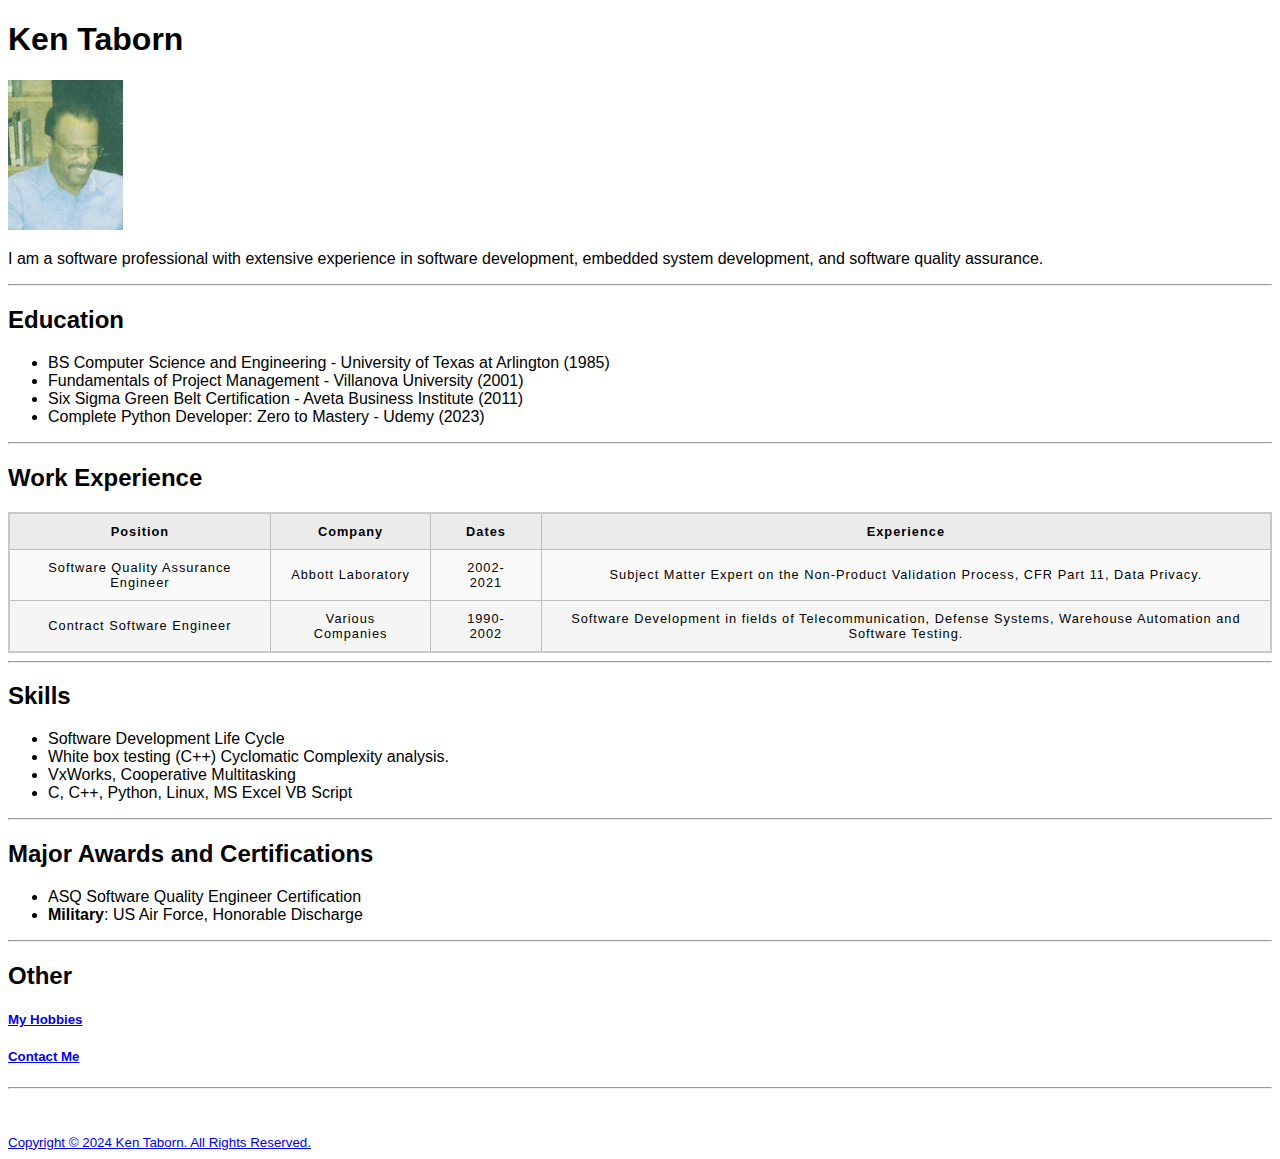
<file: index.html>
<!DOCTYPE html>
<html lang="en">

<head>
    <meta charset="UTF-8">
    <meta name="viewport" content="width=device-width, initial-scale=1.0">
    <title>Resume</title>
    <link href="./Assets/css/minimal-table.css" rel="stylesheet" type="text/css">
</head>

<body>
    <h1>Ken Taborn</h1>
    <img src="./Assets/images/Ken54.png" height="150" alt="Ken Taborn" />
    <p>I am a software professional with extensive experience in software development,
        embedded system development, and software quality assurance.</p>
    <hr>

    <h2>Education</h2>
    <ul>
        <li>BS Computer Science and Engineering - University of Texas at Arlington (1985)</li>
        <li>Fundamentals of Project Management - Villanova University (2001)</li>
        <li>Six Sigma Green Belt Certification - Aveta Business Institute (2011)</li>
        <li>Complete Python Developer: Zero to Mastery - Udemy (2023)</li>
    </ul>
    <hr>
    <h2>Work Experience</h2>
    <table>
        <tr>
            <th>Position</th>
            <th>Company</th>
            <th>Dates</th>
            <th>Experience</th>
        </tr>
        <tr>
            <td>Software Quality Assurance Engineer</td>
            <td>Abbott Laboratory</td>
            <td>2002-2021</td>
            <td>Subject Matter Expert on the Non-Product Validation Process, CFR Part 11, Data Privacy.</td>
        </tr>
        <tr>
            <td>Contract Software Engineer</td>
            <td>Various Companies</td>
            <td>1990- 2002</td>
            <td>Software Development in fields of Telecommunication, Defense Systems, Warehouse Automation and Software
                Testing.</td>
        </tr>
    </table>
    <hr>
    <h2>Skills</h2>
    <ul>
        <li>Software Development Life Cycle</li>
        <li>White box testing (C++) Cyclomatic Complexity analysis.</li>
        <li>VxWorks, Cooperative Multitasking</li>
        <li>C, C++, Python, Linux, MS Excel VB Script</li>

    </ul>

    <hr>
    <h2>Major Awards and Certifications</h2>
    <ul>
        <li>ASQ Software Quality Engineer Certification</li>
        <li><strong>Military</strong>: US Air Force, Honorable Discharge</li>
    </ul>

    <hr>
    <h2>Other</h2>
    <h5><a href="./public/hobbies.html" /> My Hobbies</h5>

    <h5><a href="./public/contact.html" </a>Contact Me</h5>
    <hr>

    <br>
    <br>

    <footer>
        <small>
          Copyright © 2024 Ken Taborn. All Rights Reserved.
        </small>
      </footer>
</body>

</html>
</file>
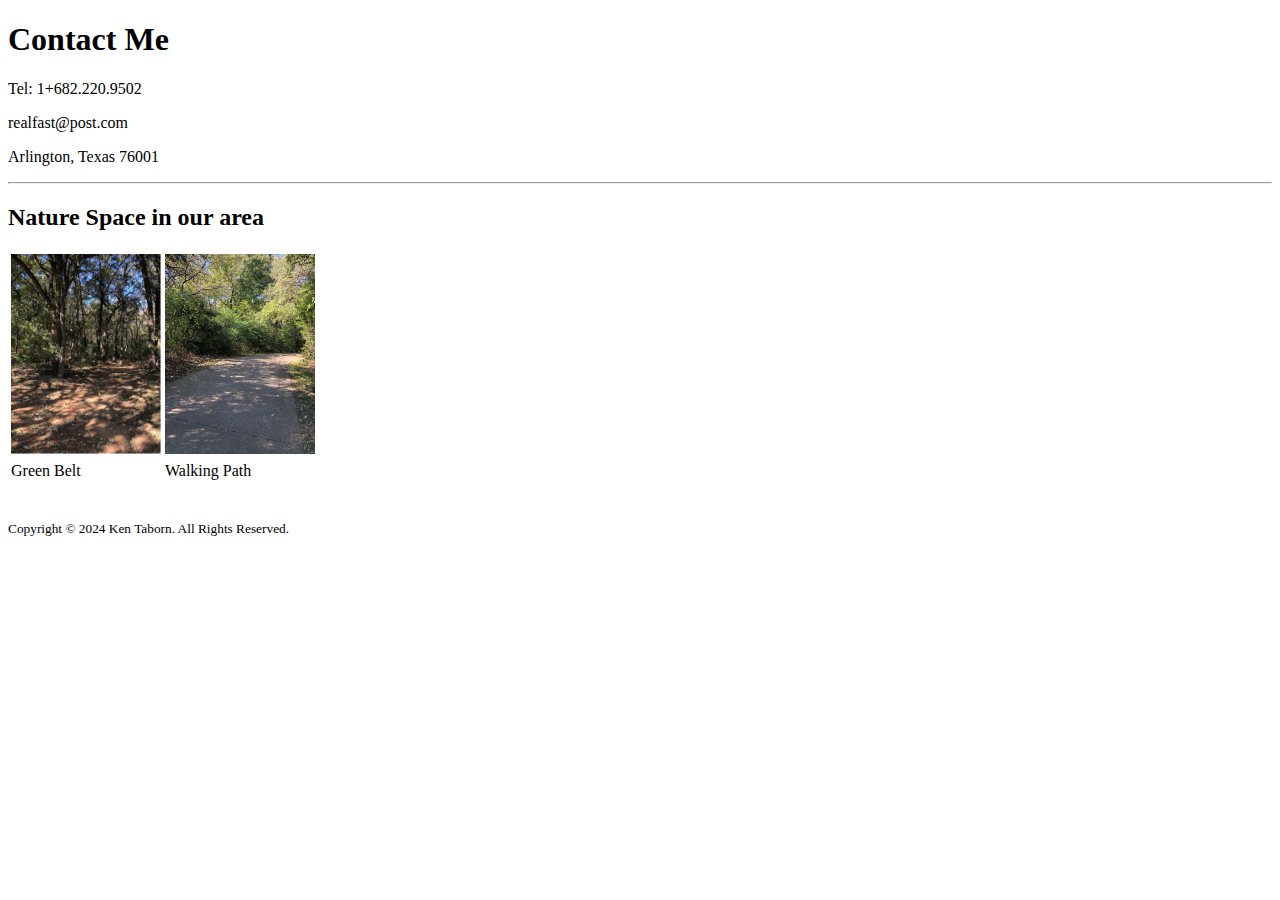
<file: public/contact.html>
<!DOCTYPE html>
<html lang="en">

<head>
  <meta charset="UTF-8" />
  <meta name="viewport" content="width=device-width, initial-scale=1.0" />

  <title>Resume Contact</title>
</head>

<body>
  <h1>Contact Me</h1>
  <p>Tel: 1+682.220.9502</p>
  <p>realfast@post.com</p>
  <p>Arlington, Texas 76001</p>
  <hr />

  <h2>Nature Space in our area</h2>
  <table>
    <tr>
      <td>
        <img src="../Assets/images/Green Belt.png" height="200" alt="Green Belt" title="Green Belt" />
      </td>
      <td>
        <img src="../Assets/images/walking_path.jpg" height="200" alt="Walking Path" title="Walking Path" />
      </td>
    </tr>
    <tr>
      <td>Green Belt</td>
      <td>Walking Path</td>
    </tr>
  </table>
  <br>
  <br>

  <footer>
    <small>
      Copyright © 2024 Ken Taborn. All Rights Reserved.
    </small>
  </footer>
</body>

</html>
</file>
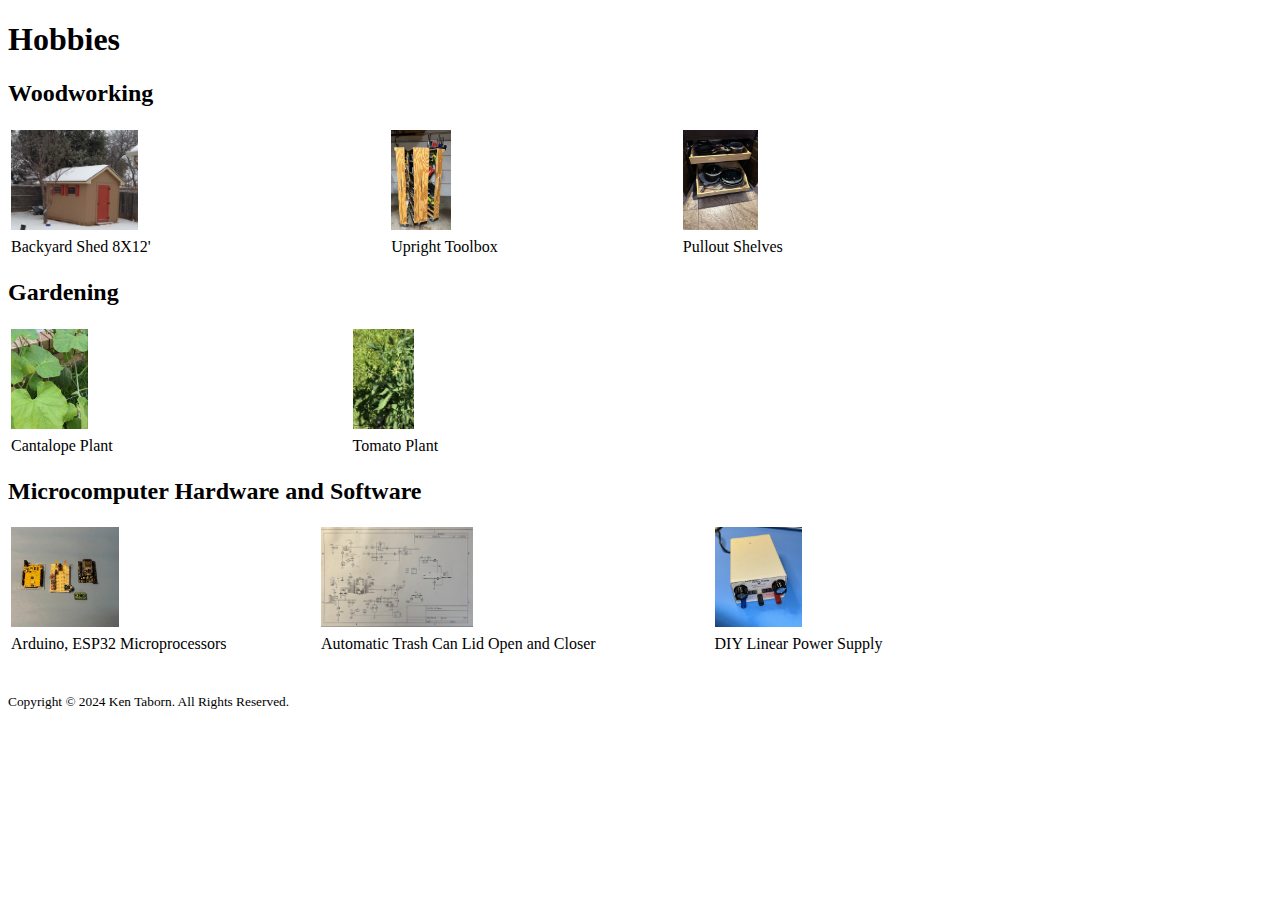
<file: public/hobbies.html>
<!DOCTYPE html>
<html lang="en">

<head>
    <meta charset="UTF-8">
    <meta name="viewport" content="width=device-width, initial-scale=1.0">
    <title>Resume Hobby</title>
    <style>
        table, th, td {
        border:0px solid black; }
    </style>

</head>

<body>
    <h1>Hobbies</h1>
    <table style="width:75%">
        <h2>Woodworking</h2>
        <tr>
            <td><img src="../Assets/images/Shed in the snow - org.JPG" height="100" alt="Shed 8X12" </td>
            <td><img src="../Assets/images/Upright Tool Box - open.jpg" height="100" alt="Upright Toolbox" /></td>
            <td><img src="../Assets/images/Pullout Shelf - out.jpg" height="100" alt="Cabinet Pullout Slide" /></td>
        </tr>
        <tr>
            <td>Backyard Shed 8X12'</td>
            <td>Upright Toolbox</td>
            <td>Pullout Shelves</td>
        </tr>
    </table>

    <table style="width:50%">
        <h2>Gardening</h2>
        <tr>
            <td><img src="../Assets/images/Cantalope 2818.png" height="100" alt="Garden with Cantalope plants" /> </td>
            <td><img src="../Assets/images/Tomato Jul 16 2018.png" height="100" alt="Garden with tomato plants" /> </td>
        </tr>
        <tr>
            <td>Cantalope Plant</td>
            <td>Tomato Plant</td>
        </tr>
    </table>
    <table style="width:75%">
        <h2>Microcomputer Hardware and Software</h2>
        <tr>
            <td><img src="../Assets/images/Micro for experiments.jpg" height="100" alt="Arduino and ESP32" /> </td>
            <td><img src="../Assets/images/Auto_Lid_Opener_dgm.jpg" height="100" alt="Logic Diagram" /> </td>
            <td><img src="../Assets/images/Linear Power supply.jpg" height="100" alt="DIY Linear Power Supply" /> </td>
        </tr>
        <tr>
            <td>Arduino, ESP32 Microprocessors</td>
            <td>Automatic Trash Can Lid Open and Closer</td>
            <td>DIY Linear Power Supply</td>
        </tr>
    </table>

    <br>
    <br>
    <footer>
        <small>
          Copyright © 2024 Ken Taborn. All Rights Reserved.
        </small>
      </footer>
</body>

</html>
</file>
<file: Assets/css/minimal-table.css>
html {
    font-family: sans-serif;
  }
  
  table {
    border-collapse: collapse;
    border: 2px solid rgb(200,200,200);
    letter-spacing: 1px;
    font-size: 0.8rem;
  }
  
  td, th {
    border: 1px solid rgb(190,190,190);
    padding: 10px 20px;
  }
  
  th {
    background-color: rgb(235,235,235);
  }
  
  td {
    text-align: center;
  }
  
  tr:nth-child(even) td {
    background-color: rgb(250,250,250);
  }
  
  tr:nth-child(odd) td {
    background-color: rgb(245,245,245);
  }
  
  caption {
    padding: 10px;
  }
</file>
